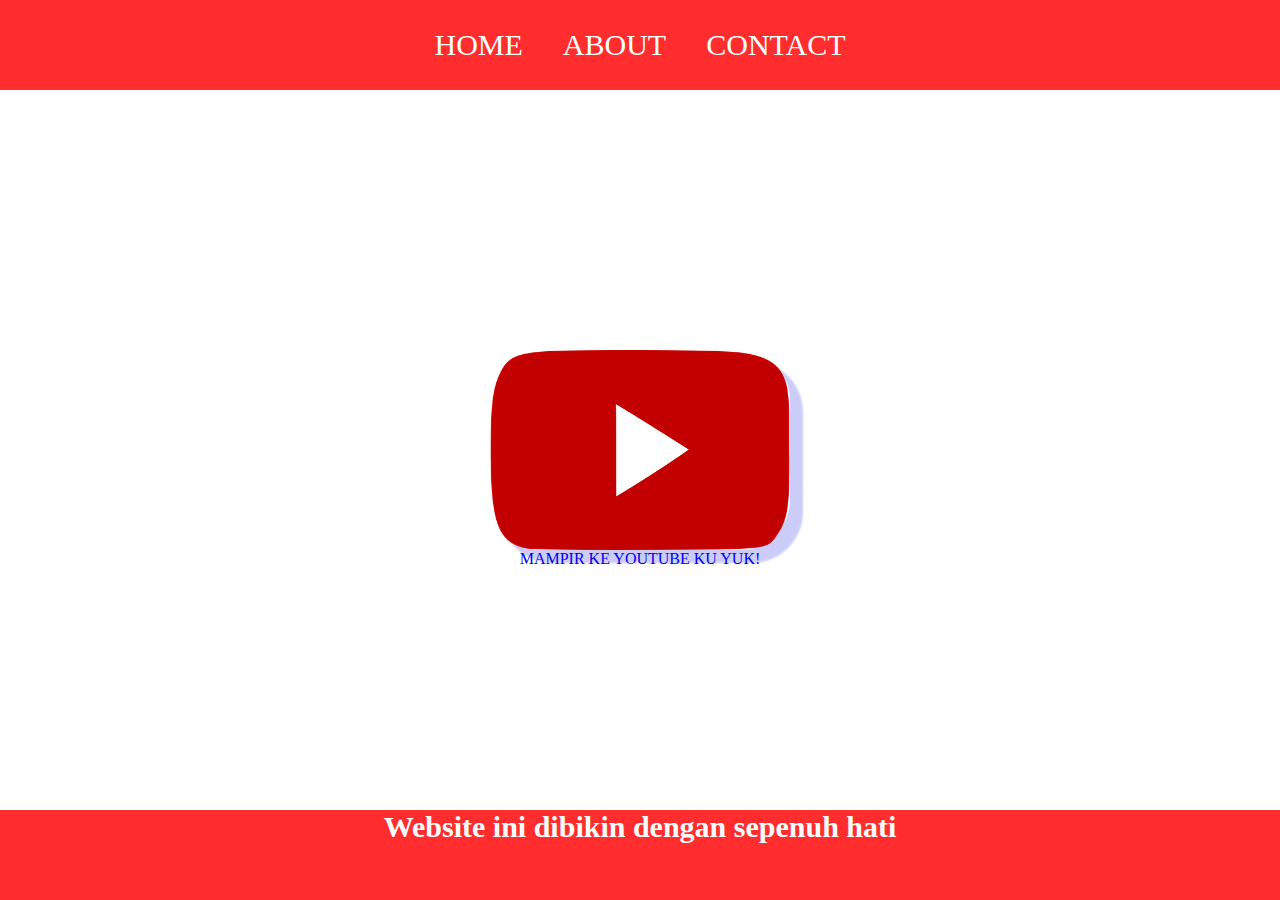
<file: index.html>
<html>

<head>
    <title>Danishmaula</title>
    <link rel="stylesheet" href="style.css" />
</head>

<body>
    <div class="container">
        <!-- NAVIGATION BAR -->
        <div class="container-navbar">
            <ul class="ul-navbar">
                <li class="li-navbar">
                    <a href="index.html" class="a-navbar">HOME</a>
                </li>
                <li class="li-navbar">
                    <a href="about.html" class="a-navbar">ABOUT</a>
                </li>
                <li class="li-navbar">
                    <a href="contact.html" class="a-navbar">CONTACT</a>
                </li>
            </ul>
        </div>
        <!-- NAVIGATION BAR SELESAI -->

        <!-- CONTENT 1 -->
        <div class="container-content">
            <a href="https://www.youtube.com/@Danishmaula" class="a-content">
                <img src="youtube-1495277__340.webp" class="img-foto" alt="YouTube Channel" />
                <p>MAMPIR KE YOUTUBE KU YUK!</p>
            </a>
        </div>
        <!-- CONTENT 1 END-->

        <!-- FOOOTER -->
        <div class="container-footer">
            <h1 class="h1-footer">Website ini dibikin dengan sepenuh hati</h1>
        </div>
        <!-- FOOTER END -->
    </div>
</body>

</html>
</file>
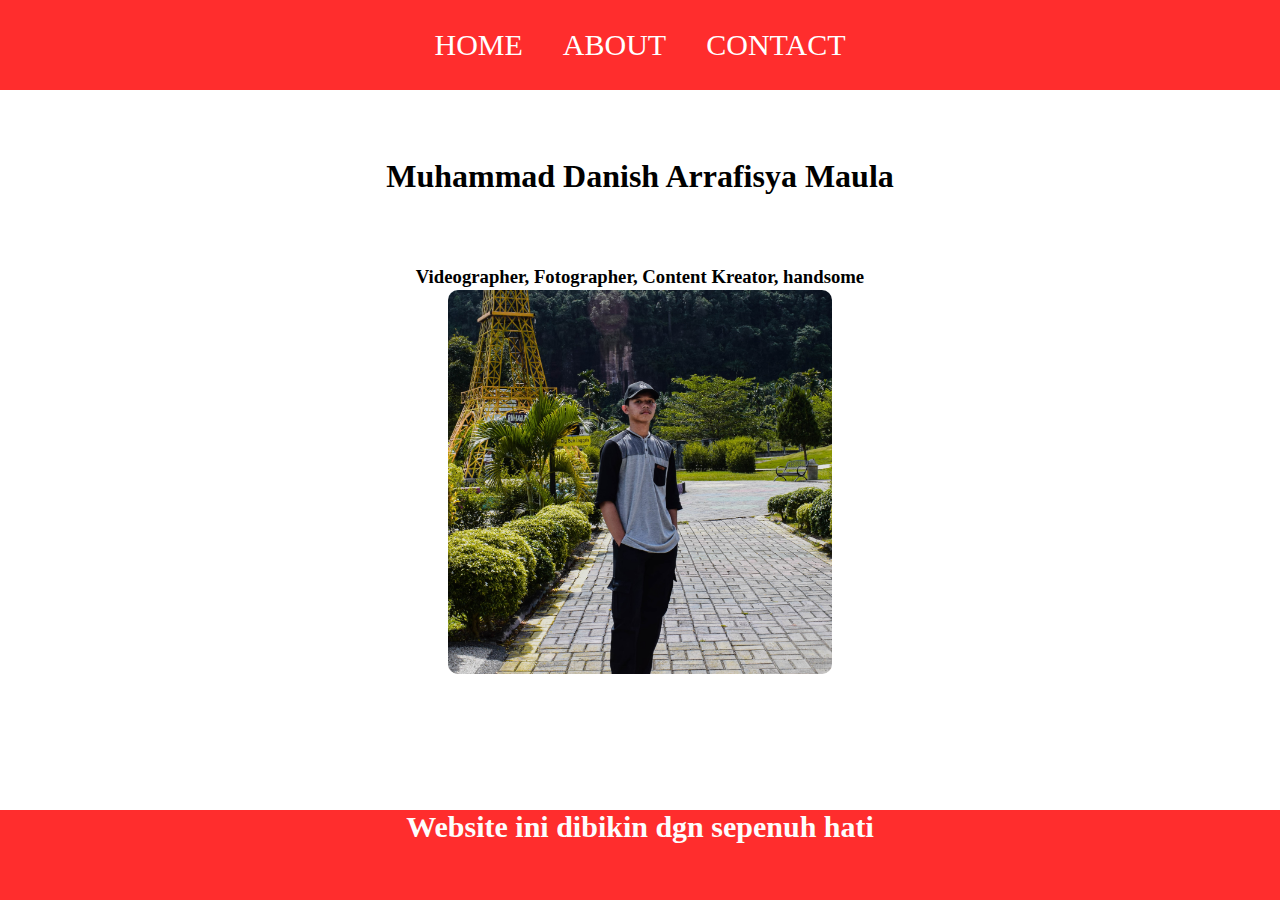
<file: about.html>
<html>

<head>
    <title>About</title>
    <link rel="stylesheet" href="style.css" />
</head>

<body>
    <div class="container">
        <!-- NAVIGATION BAR -->
        <div class="container-navbar">
            <ul class="ul-navbar">
                <li class="li-navbar">
                    <a href="index.html" class="a-navbar">HOME</a>
                </li>
                <li class="li-navbar">
                    <a href="about.html" class="a-navbar">ABOUT</a>
                </li>
                <li class="li-navbar">
                    <a href="contact.html" class="a-navbar">CONTACT</a>
                </li>
            </ul>
        </div>
        <!-- NAVIGATION BAR SELESAI -->

        <!-- CONTENT 1 -->
        <div class="container-content">
            <h1 class="h2-about">Muhammad Danish Arrafisya Maula</h1>
            <h3 class="h4-about">Videographer, Fotographer, Content Kreator, handsome</h3>
            <img src="mdnh-5 (2).jpg" alt="danish" class="img-foto-mdnh">

        </div>
        <!-- CONTENT 1 END-->

        <!-- FOOOTER -->
        <div class="container-footer">
            <h1 class="h1-footer">Website ini dibikin dgn sepenuh hati</h1>
        </div>
        <!-- FOOTER END -->
    </div>
</body>

</html>
</file>
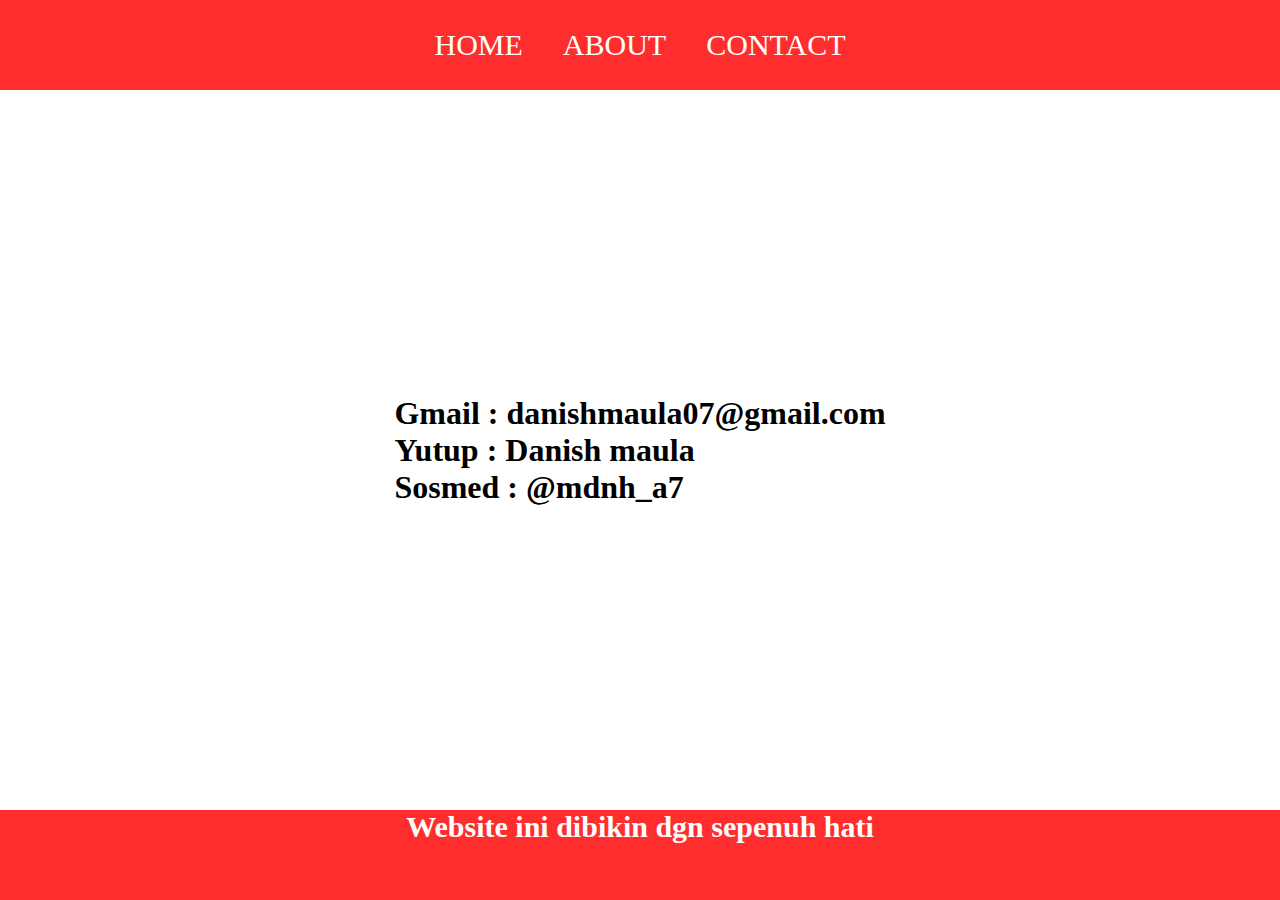
<file: contact.html>
<html>

<head>
    <title>MY CONTACT</title>
    <link rel="stylesheet" href="style.css" />
</head>

<body>
    <div class="container">
        <!-- NAVIGATION BAR -->
        <div class="container-navbar">
            <ul class="ul-navbar">
                <li class="li-navbar">
                    <a href="index.html" class="a-navbar">HOME</a>
                </li>
                <li class="li-navbar">
                    <a href="about.html" class="a-navbar">ABOUT</a>
                </li>
                <li class="li-navbar">
                    <a href="contact.html" class="a-navbar">CONTACT</a>
                </li>
            </ul>
        </div>
        <!-- NAVIGATION BAR SELESAI -->

        <!-- CONTENT 1 -->
        <div class="container-content">
            <class="a-content">
                <h1>Gmail : danishmaula07@gmail.com
                    <br> Yutup : Danish maula
                    <br> Sosmed : @mdnh_a7
                </h1>
                </a>

        </div>
        <!-- CONTENT 1 END-->

        <!-- FOOOTER -->
        <div class="container-footer">
            <h1 class="h1-footer">Website ini dibikin dgn sepenuh hati</h1>
        </div>
        <!-- FOOTER END -->
    </div>
</body>

</html>
</file>
<file: style.css>
*,
html {
    margin: 0;
    padding: 0;
}

/* Hapus jika tidak digunakan */
.container {}

.container-navbar {
    background-color: #ff0000d2;
    width: 100%;
    height: 10vh;
}

.ul-navbar {
    display: flex;
    height: 90px;
    justify-content: center;
    align-items: center;
}

.li-navbar {
    list-style-type: none;
    padding: 20px;
    margin: 0px;
    color: rgb(255, 255, 255);
    font-size: 30px;
}

.li-navbar:hover {
    background-color: tomato;
    transition: .4s ease-in-out;
    transition-delay: 100ms; /* Lebih realistis */
}

.a-navbar {
    color: white;
    text-decoration: none;
}

.container-content {
    background-color: rgb(255, 255, 255);
    display: flex;
    justify-content: center;
    align-items: center;
    height: 80vh;
}

.a-content {
    background-color: rgb(255, 255, 255);
    text-decoration: none;
    width: 300px;
    height: 200px;
    border-radius: 50px;
    display: flex;
    flex-direction: column;
    justify-content: space-between;
    align-items: center;
    box-shadow: 12px 12px 2px 1px rgba(2, 2, 223, 0.2);
}

.img-foto {
    width: 300px;
    height: 200px;
    position: relative;
}

.img-foto-mdnh {
    max-width: 30%;
    position: absolute;
    border-radius: 10px;
    margin-bottom: -5%;
    height: auto;
    width: auto;
    margin-left: auto;
    margin-right: auto;
}

.container-footer {
    height: 10vh;
    background-color: #ff0000d2;
    display: flex;
    justify-content: center;
    align-content: center;
}

.h1-footer {
    font-size: 30px;
    color: rgb(253, 253, 253);
}

.h1-title {
    width: 50px;
    height: 0px; /* Perbaiki nilai height atau hapus */
}

.h2-about {
    background-color: transparent;
    display: flex;
    position: absolute;
    height: 65%; /* Pastikan ini tidak merusak layout di mobile */
}

.h4-about {
    background-color: transparent;
    position: absolute;
    height: auto;
    width: auto;
    margin-bottom: 27%;
    margin-left: auto;
    margin-right: auto;
}

@media (max-width: 700px) {
    /* Pastikan ini ditutup dan diisi */
    .img-foto {
        width: 100%;
        height: auto;
    }
}
</file>
